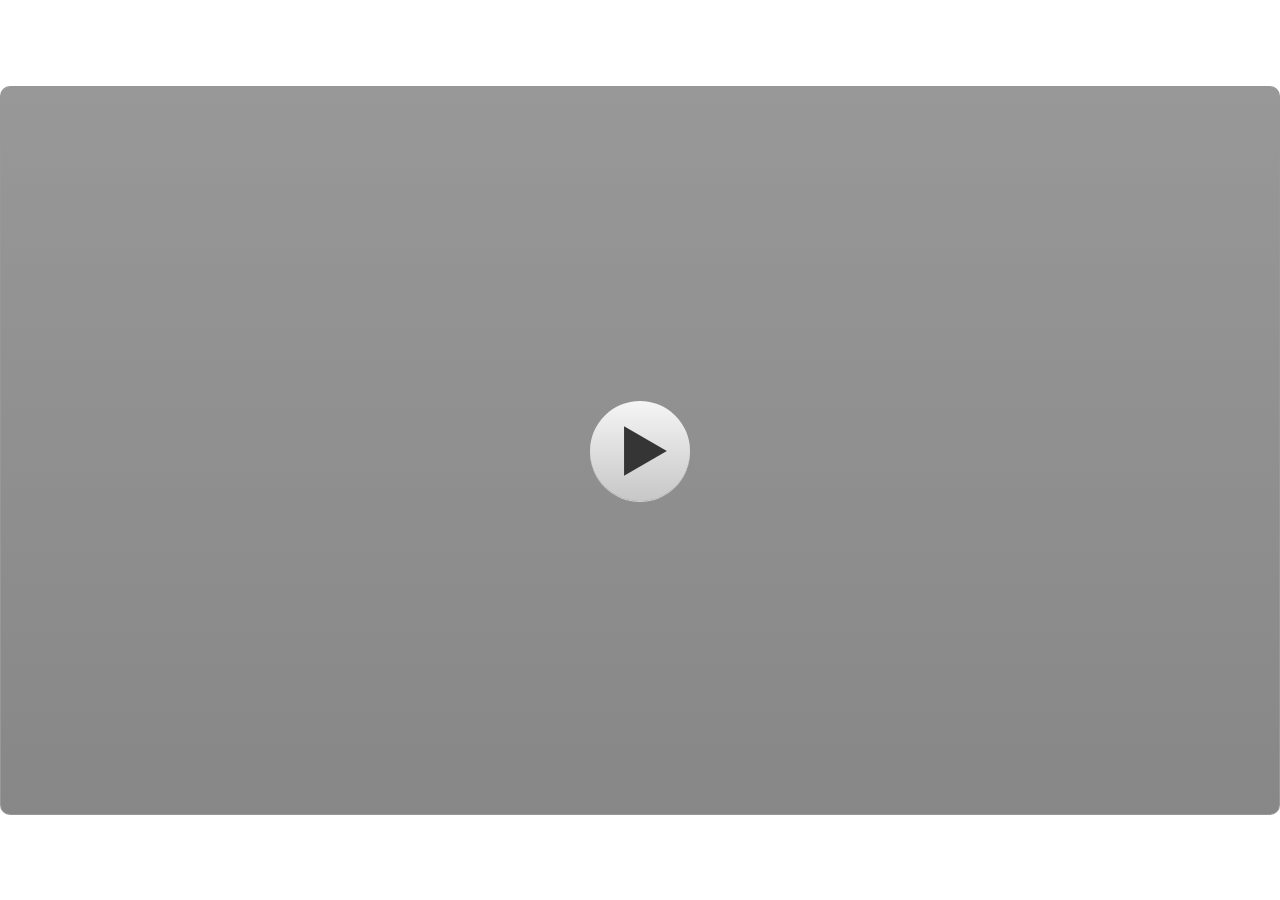
<file: index.html>
﻿<!doctype html>
<html lang="en-US">
<head>
  <meta charset="utf-8">
  <!-- Created using Storyline 3 - http://www.articulate.com  -->
  <!-- version: 3.20.30234.0 -->
  <title>MEDIA INTERAKTIF LETAK INDONESIA</title>
  <meta http-equiv="x-ua-compatible" content="IE=edge"/>
  <meta name="viewport" content="width=device-width,initial-scale=1,user-scalable=no,shrink-to-fit=no,minimal-ui"/>
  <meta name="apple-mobile-web-app-capable" content="yes"/>
  <style>
    html, body { height: 100%; padding: 0; margin: 0 }
    #app { height: 100%; width: 100%; }
  </style>

  <script>
    window.DS = {};
    window.globals = {
      DATA_PATH_BASE: '',
      HAS_FRAME: true,
      HAS_SLIDE: true,

      lmsPresent: false,
      tinCanPresent: false,
      cmi5Present: false,
      aoSupport: false,
      scale: 'show all',
      captureRc: false,
      browserSize: 'fullscreen',
      bgColor: '#FFFFFF',
      features: '',
      themeName: 'classic',
      preloaderColor: '#FFFFFF',
      suppressAnalytics: false,
      productChannel: 'perpetual',
      publishSource: 'storyline',
      aid: '',
      cid: 'a5b51eb5-be1a-4d6e-af4c-6e356f3dc783',
      playerVersion: '3.20.30234.0',
      publishTimestamp: '2026-10-11T15:12:21.7958757Z',
      maxIosVideoElements: 10,
      connectionSettings: { },

      
      parseParams: function(qs) {
        if (window.globals.parsedParams != null) {
          return window.globals.parsedParams;
        }
        qs = (qs || window.location.search.substr(1)).split('+').join(' ');
        var params = {},
            tokens,
            re = /[?&]?([^=]+)=([^&]*)/g;

        while (tokens = re.exec(qs)) {
          params[decodeURIComponent(tokens[1]).trim()] =
            decodeURIComponent(tokens[2]).trim();
        }
        window.globals.parsedParams = params;
        return params;
      }

    };
  </script>
  <script>
    var isIe11 = ('ActiveXObject' in window || window.MSBlobBuilder != null)
      && window.msCrypto != null && !window.ActiveXObject;
    if (isIe11) {
      window.globals.unsupportedBrowser = true;
      document.write(atob('[base64]'));
    }
  </script>
  
  <script>window.THREE = { };</script>
  
</head>
<body style="background: #FFFFFF" class="cs-HTML theme-classic">
  <!-- 360 -->
  <script>!function(){var e,i=/iPhone/i,o=/iPod/i,n=/iPad/i,t=/\biOS-universal(?:.+)Mac\b/i,r=/\bAndroid(?:.+)Mobile\b/i,a=/Android/i,d=/(?:SD4930UR|\bSilk(?:.+)Mobile\b)/i,p=/Silk/i,l=/Windows Phone/i,u=/\bWindows(?:.+)ARM\b/i,b=/BlackBerry/i,s=/BB10/i,c=/Opera Mini/i,f=/\b(CriOS|Chrome)(?:.+)Mobile/i,h=/Mobile(?:.+)Firefox\b/i,v=function(e){return void 0!==e&&"MacIntel"===e.platform&&"number"==typeof e.maxTouchPoints&&e.maxTouchPoints>1&&"undefined"==typeof MSStream};e=function(e){var m={userAgent:"",platform:"",maxTouchPoints:0};e||"undefined"==typeof navigator?"string"==typeof e?m.userAgent=e:e&&e.userAgent&&(m={userAgent:e.userAgent,platform:e.platform,maxTouchPoints:e.maxTouchPoints||0}):m={userAgent:navigator.userAgent,platform:navigator.platform,maxTouchPoints:navigator.maxTouchPoints||0};var g=m.userAgent,y=g.split("[FBAN");void 0!==y[1]&&(g=y[0]),void 0!==(y=g.split("Twitter"))[1]&&(g=y[0]);var A=function(e){return function(i){return i.test(e)}}(g),w={apple:{phone:A(i)&&!A(l),ipod:A(o),tablet:!A(i)&&(A(n)||v(m))&&!A(l),universal:A(t),device:(A(i)||A(o)||A(n)||A(t)||v(m))&&!A(l)},amazon:{phone:A(d),tablet:!A(d)&&A(p),device:A(d)||A(p)},android:{phone:!A(l)&&A(d)||!A(l)&&A(r),tablet:!A(l)&&!A(d)&&!A(r)&&(A(p)||A(a)),device:!A(l)&&(A(d)||A(p)||A(r)||A(a))||A(/\bokhttp\b/i)},windows:{phone:A(l),tablet:A(u),device:A(l)||A(u)},other:{blackberry:A(b),blackberry10:A(s),opera:A(c),firefox:A(h),chrome:A(f),device:A(b)||A(s)||A(c)||A(h)||A(f)},any:!1,phone:!1,tablet:!1};return w.any=w.apple.device||w.android.device||w.windows.device||w.other.device,w.phone=w.apple.phone||w.android.phone||w.windows.phone,w.tablet=w.apple.tablet||w.android.tablet||w.windows.tablet,w}(),"object"==typeof exports&&"undefined"!=typeof module?module.exports=e:"function"==typeof define&&define.amd?define((function(){return e})):this.isMobile=e}();
    window.isMobile.apple.tablet = window.isMobile.apple.tablet ||
      (navigator.platform === 'MacIntel' && navigator.maxTouchPoints > 1);
    window.isMobile.apple.device = window.isMobile.apple.device || window.isMobile.apple.tablet;
    window.isMobile.tablet = window.isMobile.tablet || window.isMobile.apple.tablet;
    window.isMobile.any = window.isMobile.any || window.isMobile.apple.tablet;
  </script>

  <div id="focus-sink" tabindex="-1"></div>

  <div id="preso"></div>
  <script>
    (function() {

      var classTypes = [ 'desktop', 'mobile', 'phone', 'tablet' ];

      var addDeviceClasses = function(prefix, testObj) {
        var curr, i;
        for (i = 0; i < classTypes.length; i++) {
          curr = classTypes[i];
          if (testObj[curr]) {
            document.body.classList.add(prefix + curr);
          }
        }
      };

      var params = window.globals.parseParams(),
          isDevicePreview = params.devicepreview === '1',
          isPhoneOverride = params.deviceType === 'phone' || (isDevicePreview && params.phone == '1'),
          isTabletOverride = (params.deviceType === 'tablet' || isDevicePreview) && !isPhoneOverride,
          isMobileOverride = isPhoneOverride || isTabletOverride;

      var deviceView = {
        desktop: !window.isMobile.any && !isMobileOverride,
        mobile: window.isMobile.any || isMobileOverride,
        phone: isPhoneOverride || (window.isMobile.phone && !isTabletOverride),
        tablet: isTabletOverride || window.isMobile.tablet
      };

      window.globals.deviceView = deviceView;
      window.isMobile.desktop = !window.isMobile.any;
      window.isMobile.mobile = window.isMobile.any;

      addDeviceClasses('view-', deviceView);

    })();
  </script>
  
  <script src='story_content/user.js' type=text/javascript></script>
  <div class="slide-loader"></div>

  <script>
    if (window.globals.deviceView.isMobile) { var doc = document, loader = doc.body.querySelector('.slide-loader'); [ 1, 2, 3 ].forEach(function(n) { var d = doc.createElement('div'); d.style.backgroundColor = window.globals.preloaderColor; d.classList.add('mobile-loader-dot'); d.classList.add('dot' + n); loader.appendChild(d); }); }
  </script>

  <div class="mobile-load-title-overlay" style="display: none">
    <div class="mobile-load-title">MEDIA INTERAKTIF LETAK INDONESIA</div>
  </div>

  <div class="mobile-chrome-warning"></div>

  
<style>
  .warn-connection-dialog {
    display: none;
    background: transparent;
    pointer-events: none;
    position: fixed;
    left: 0;
    top: 0;
    width: 100%;
    height: 100%;
    z-index: 999;
  }

  .warn-connection-content {
    border-radius: 4px;
    background: white;
    border: 1px solid #E7E7E7;
    color: #333333;
    box-shadow: 0 2px 4px rgba(0, 0, 0, 0.25);
    transition: all 150ms ease-out;
    position: absolute;
    white-space: nowrap;
  }

  .view-phone.is-landscape .warn-connection-content {
    left: 23px;
    bottom: 23px;
  }

  .view-tablet.is-landscape .warn-connection-content {
    left: 50%;
    top: 20px;
    transform: translateX(-50%);
  }

  .is-portrait .warn-connection-content {
    transform: translate(-50%, calc(-100% - 15px));
  }

  .warn-connection-content p {
    display: inline-block;
    margin: 0 8px 0 0;
    line-height: 33px;
    font-size: 11px;
  }

  .warn-connection-content svg {
    position: relative;
    vertical-align: middle;
    margin: 0 2px 2px 8px;
  }

  .view-desktop .warn-connection-content {
    left: 1.5em;
    bottom: 1.5em;
  }

  .view-desktop .warn-connection-content p {
    font-size: 1.1em;
  }

  .is-offline .warn-connection-dialog {
    display: block;
  }

  .is-offline .cs-panel * {
    pointer-events: none !important;
  }

  .is-offline .cs-panel {
    pointer-events: all !important;
  }

  .is-offline #nav-controls * {
    pointer-events: none !important;
  }

  .is-offline #nav-controls {
    pointer-events: all !important;
  }
</style>

<div class="warn-connection-dialog">
  <div class="warn-connection-content">
    <svg width="17" height="15" viewBox="0 0 17 15" xmlns="http://www.w3.org/2000/svg">
      <path fill="#8F0000" stroke="white" d="M16.07,12.98 L15.88,12.23 L9.51,1.21 C8.97,0.26,7.6,0.26,7.06,1.21 L0.69,12.23 C0.15,13.16,0.81,14.36,1.91,14.36 H14.65 C15.47,14.36,16.05,13.7,16.07,12.98 Z"/>
      <path fill="white" stroke="white" d="M8.58,5.5 C8.35,5.28,8.5,5.35,8.21,5.32 C8.09,5.35,7.97,5.49,7.96,5.67 C7.97,5.79,7.98,5.92,7.98,6.04 L7.98,6.04 C7.99,6.17,8,6.31,8.01,6.43 L8.01,6.44 C8.03,6.92,8.06,7.41,8.09,7.9 L8.09,7.9 C8.12,8.39,8.14,8.88,8.17,9.37 C8.17,9.39,8.18,9.42,8.2,9.44 C8.23,9.46,8.25,9.47,8.28,9.47 C8.31,9.47,8.34,9.46,8.35,9.44 C8.37,9.43,8.38,9.4,8.39,9.35 L8.39,9.34 C8.39,9.24,8.4,9.15,8.4,9.05 L8.4,9.05 C8.41,8.96,8.41,8.86,8.42,8.75 C8.43,8.44,8.45,8.12,8.47,7.81 L8.47,7.81 C8.49,7.49,8.51,7.18,8.53,6.87 C8.55,6.46,8.56,6.05,8.59,5.64 L8.6,5.62 C8.6,5.57,8.59,5.53,8.58,5.5 L8.21,5.32 Z"/>
      <circle fill="white" stroke="white" cx="8.3" cy="11.35" r="0.3"/>
    </svg>
    <p>You are offline. Trying to reconnect...</p>
  </div>
</div>

<script>
  (function() {
    window.DS.connection = {
      warningShown: false,
      assets: {},
      loadingAssetGroup: false,
      retryDelay: 500
    };

    // @TODO this is POC code and can be cleaned up a bit more if we move forward
    // with the feature



    // The `window.globals.features` variable must be set in `webpack.dev.config` when testing locally - it is not enough
    // to have it in the data - but it must be set there as well.
    var useConnectionMessages = window.AbortController != null &&
      window.location.protocol != 'file:' &&
      window.globals.features.indexOf('ConnectionMessages') != -1;

    window.DS.connection.useConnectionMessages = useConnectionMessages

    var assetCount = 0;
    var checkLoadedId;
    var connectionSettings = window.globals.connectionSettings;

    if (useConnectionMessages && connectionSettings != null) {
      var contentEl = document.querySelector('.warn-connection-content');
      var messageEl = contentEl.querySelector('p')

      if (connectionSettings.useDarkTheme) {
        contentEl.style.borderColor = '#BABBBA';
        contentEl.style.backgroundColor = '#282828';
        contentEl.style.color = '#FFFFFF';
      }

      if (connectionSettings.message != null) {
        messageEl.textContent = window.decodeURIComponent(connectionSettings.message);
      }
    }

    function checkAssetsReady() {
      for (var i in DS.connection.assets) {
        if (!DS.connection.assets[i].success) {
          return false;
        }
      }
      return true;
    }

    function stopAssetGroup() {
      if (!useConnectionMessages) { return; }

      assetCount = 0;

      DS.connection.oldAssetGroup = DS.connection.assets;
      DS.connection.assets = {};
      DS.connection.loadingAssetGroup = false;
      clearInterval(checkLoadedId);
    }

    function startAssetGroup() {
      if (!useConnectionMessages) { return; }
      var ticks = 0;
      clearInterval(checkLoadedId);
      checkLoadedId = setInterval(function() {
        var loaded = 0;
        if (assetCount === 0 && loaded === 0) {
          clearInterval(checkLoadedId);
          return;
        }

        for (var i in DS.connection.assets) {
          if (DS.connection.assets[i].success) {
            loaded++;
          }
        }

        if (assetCount === loaded && checkAssetsReady()) {
          for (var i in DS.connection.assets) {
            if (DS.connection.assets[i].action) {
              DS.connection.assets[i].action();
            }
          }
          hideWarning();
          stopAssetGroup();
        }
      }, 100)
    }

    function requiredAsset(url, action, retry, type) {
      if (!useConnectionMessages) { return; }
      if (DS.connection.assets[url]) { return; }

      DS.connection.assets[url] = {
        success: false, action: action, retry: retry, type: type
      };
      assetCount = Object.keys(DS.connection.assets).length;
      if (!DS.connection.loadingAssetGroup) {
        startAssetGroup();
      }
      DS.connection.loadingAssetGroup = true;
    }

    function assetLoaded(url) {
      if (!useConnectionMessages) { return; }
      if (DS.connection.assets[url]) {
        DS.connection.assets[url].success = true;
      }
    }

    function assetFailed(url) {
      if (!useConnectionMessages) { return; }
      if (!DS.connection.assets[url]) {
        if (/\.js$/.test(url)) {
          setTimeout(function() {
            if (DS.connection.lastSlideLoaded != null) {
              DS.connection.lastSlideLoaded();
            }
          }, DS.connection.retryDelay);
        }
        return;
      }
      if (!DS.connection.warningShown) { showWarning(); }
      if (DS.connection.assets[url].retry) {
        setTimeout(function() {
          if (!DS.connection.assets[url].success) {
            DS.connection.assets[url].retry()
          }
        }, DS.connection.retryDelay);
      }
    }

    function hideWarning() {
      document.body.classList.remove('is-offline');
      DS.connection.warningShown = false;
    }
    DS.connection.hideWarning = hideWarning

    function showWarning(btn) {
      document.body.classList.add('is-offline')
      DS.connection.warningShown = true;
      updateWarningPosition();
    }

    function updateWarningPosition() {
      if (!DS.connection.warningShown) {
        return;
      }

      var isPortrait = document.body.classList.contains('is-portrait');
      var warningEl = document.querySelector('.warn-connection-content');

      if (isPortrait) {
        var slide = document.querySelector('.primary-slide');
        var slideRect = slide.getBoundingClientRect();

        warningEl.style.top = `${slideRect.top}px`
        warningEl.style.left = `${slideRect.left + slideRect.width / 2}px`
      } else {
        warningEl.style.top = null;
        warningEl.style.left = null;
      }

      window.requestAnimationFrame(updateWarningPosition);
    }

    // these will all be noops if the feature flag isn't set in
    // the data and `window.globals.features`
    DS.connection.requiredAsset = requiredAsset;
    DS.connection.assetLoaded = assetLoaded;
    DS.connection.assetFailed = assetFailed;
    DS.connection.stopAssetGroup = stopAssetGroup;
    DS.connection.startAssetGroup = startAssetGroup;
  })();
</script>


  <script>
    
    if (window.autoSpider && window.vInterfaceObject) {
      document.querySelector('.mobile-load-title-overlay').style.display = 'none';
    }
  </script>

  

  <link rel="stylesheet" href="html5/data/css/output.min.css" data-noprefix/>
</body>
<script src="html5/lib/scripts/bootstrapper.min.js"></script>
</html>
</file>
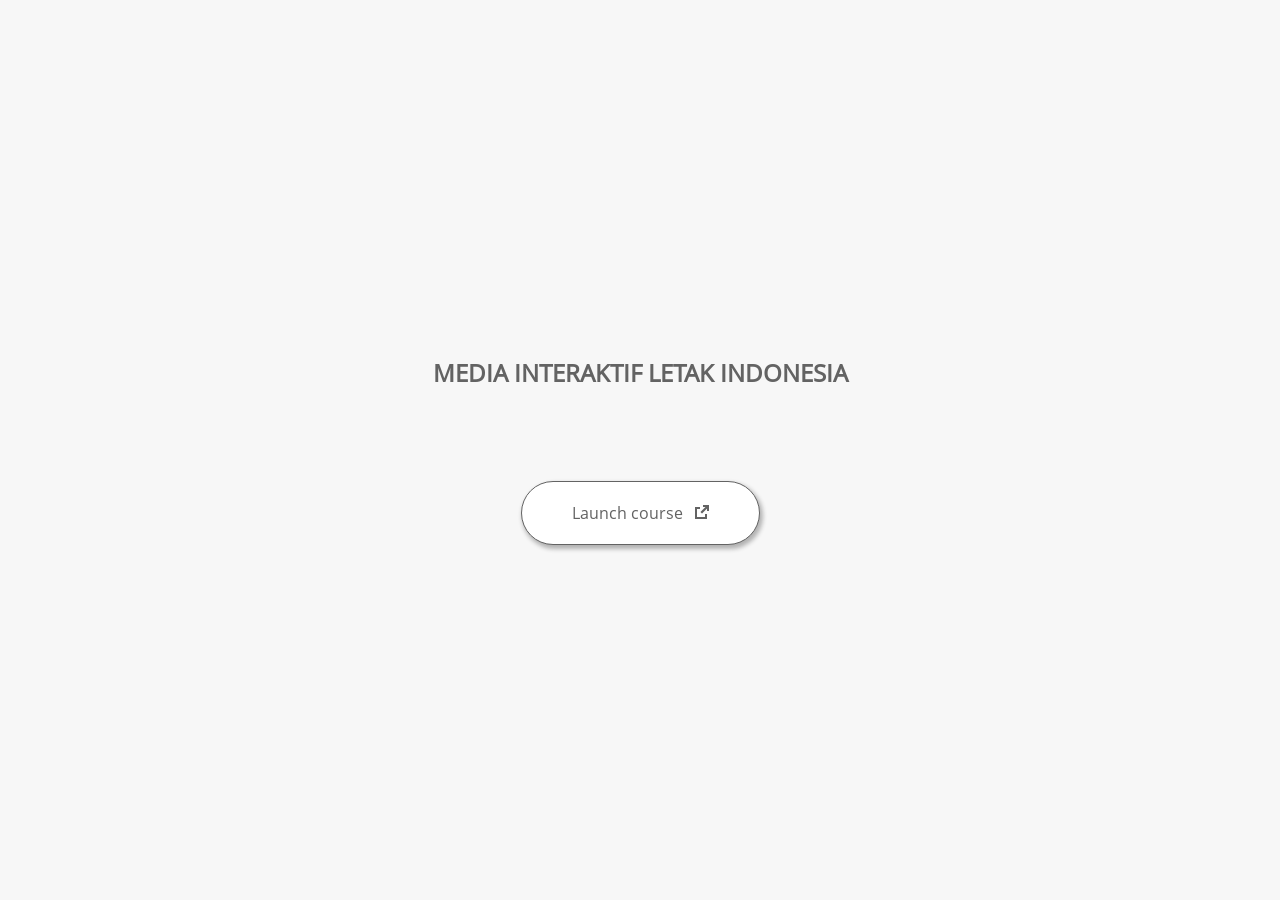
<file: launcher.html>
﻿<html lang="en-US">
	<head>
		<!-- Created using Storyline 3 - http://www.articulate.com  --> 
		<!-- version: 3.20.30234.0 --> 

		<title>MEDIA INTERAKTIF LETAK INDONESIA</title>
    <style>
      @font-face {
        font-family: "Open Sans Full";
        font-style: normal;
        font-weight: 400;
        src: local("Open Sans"),
             local("OpenSans"),
             url(html5/lib/stylesheets/mobile-fonts/open-sans-regular.woff) format("woff")
      }
      body {
        background-color: #F7F7F7;
      }
      h1 {
        color: #636363;
        font-family: "Open Sans Full", Helvetica, sans-serif;
        font-size: 150%;
        margin-bottom: 92px;
        padding-bottom: 0;
      }

      button {
        background-color: #FFF;
        border: 1px solid #636363;
        border-radius: 80px;
        box-shadow: 2px 3px 4px 1px rgba(39, 39, 39, 0.33);
        color: #636363;
        font-family: "Open Sans Full", Helvetica, sans-serif;
        font-size: 100%;
        padding: 20px 50px;
      }
      img {
        height: 15px;
        width: 15px;
        margin-left: 8px;
      }
    </style>
		<script>
			
			/******************************************************************************/
			//
			// NOTE TO DEVELOPERS:
			// The following code should be integrated with your web page in order to open
			// the presentation in a new window.  To launch the presentation immediately, 
			// simply copy the code below into your web page.  To launch the presentation
			// when a button or link is clicked, call LaunchPresentation when the onClick
			// event is triggered.
			//
			/******************************************************************************/		
		
		
			var Safari =  (navigator.appVersion.indexOf("Safari") >= 0);
			
			var g_bChromeless = false;
			var g_bResizeable = false;
			var g_nContentWidth = 1300;
			var g_nContentHeight = 740;
			var g_strStartPage = "story.html" + document.location.search;
			var g_strBrowserSize = "fullscreen";
		
			function LaunchContent()
			{
				var nWidth = screen.availWidth;
				var nHeight = screen.availHeight;

				if (nWidth > g_nContentWidth && nHeight > g_nContentHeight && g_strBrowserSize != "fullscreen")
				{
					nWidth = g_nContentWidth;
					nHeight = g_nContentHeight;
					
					if (!Safari && !g_bChromeless)
					{
						nWidth += 17;
					}
				}

				// Build the options string
				var strOptions = "width=" + nWidth +",height=" + nHeight;
				if (g_bResizeable)
				{
					strOptions += ",resizable=yes"
				}
				else
				{
					strOptions += ",resizable=no"
				}

				if (g_bChromeless)
				{
					strOptions += ", status=0, toolbar=0, location=0, menubar=0, scrollbars=0";
				}
				else
				{
					strOptions += ", status=1, toolbar=1, location=1, menubar=1, scrollbars=1";
				}

				// Launch the URL
				if (Safari)
				{
					var oWnd = window.open("", "_blank", strOptions);
					oWnd.location = g_strStartPage;
				}
				else
				{
					window.open(g_strStartPage , "_blank", strOptions);
				}
			}

			
			
		</script>
		
	</head>
	
	<body onload="setTimeout('LaunchContent()', 100);">
		<center>
			<table width="100%" height="100%" border="0" cellpadding="0" cellspacing="0">
				<tr>
					<td>
						<center>
              <h1 tabIndex="-1">MEDIA INTERAKTIF LETAK INDONESIA</h1>
							<button onclick="LaunchContent()" aria-label="Launch course: opens in new window">Launch course <img src="story_content/external_window.png" style="border-style: none; height: 14px; width: 14px;" tabIndex="-1" aria-hidden="true"/></button>
						</center>
					</td>
				</tr>
			</table>
		</center>
	</body>
</html>
</file>
